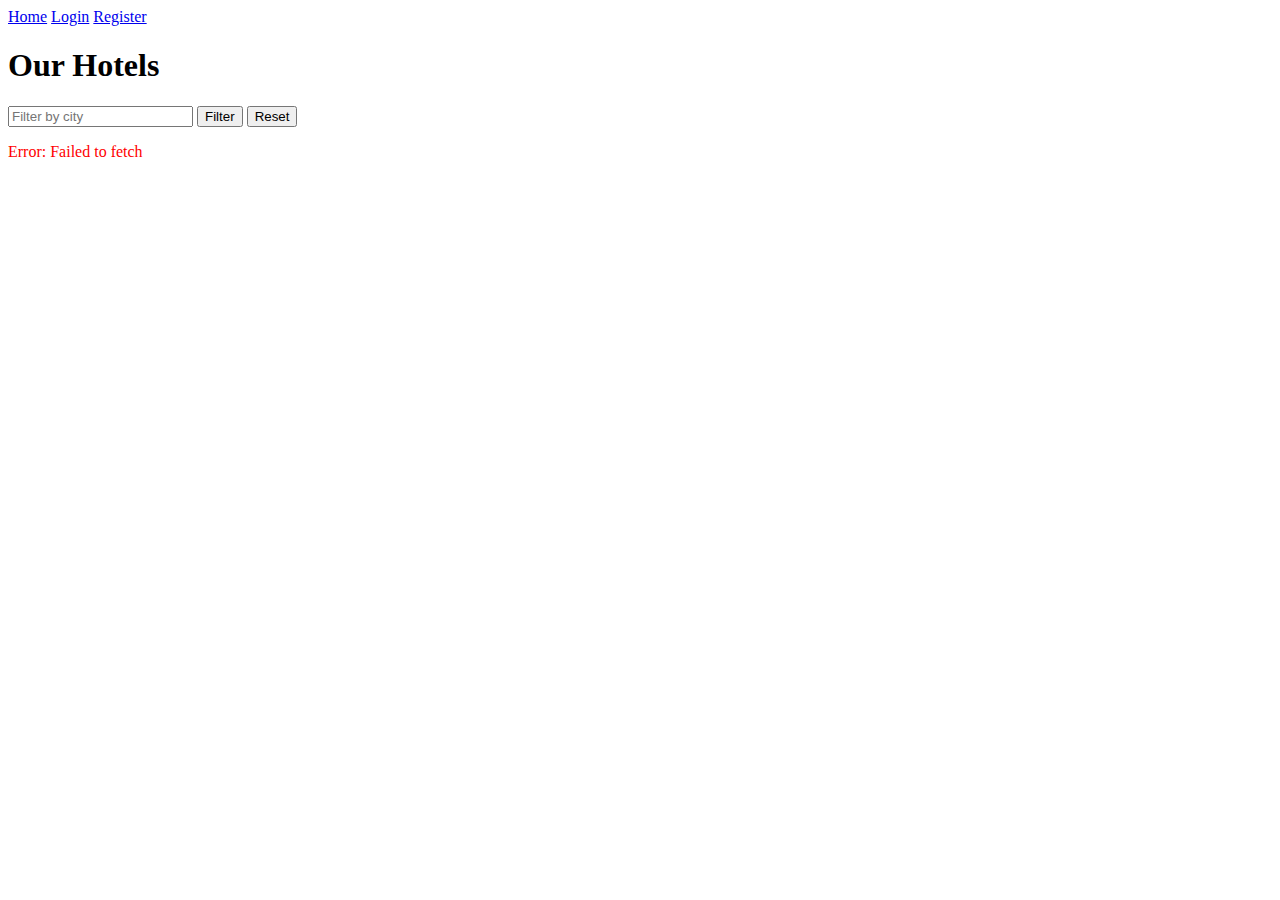
<file: frontend/hotels.html>
<body>
  <nav class="navbar">
    <a href="index.html">Home</a>
    <a href="login.html">Login</a>
    <a href="register.html">Register</a>
  </nav>

  <header>
    <h1>Our Hotels</h1>
    <div class="filters">
      <input type="text" id="city-filter" placeholder="Filter by city">
      <button id="filter-btn">Filter</button>
      <button id="reset-btn">Reset</button>
    </div>
  </header>

  <main>
    <div id="hotels" class="card-container"></div>
  </main>

  <script type="module" src="js/hotels.js"></script>
</body>
</file>
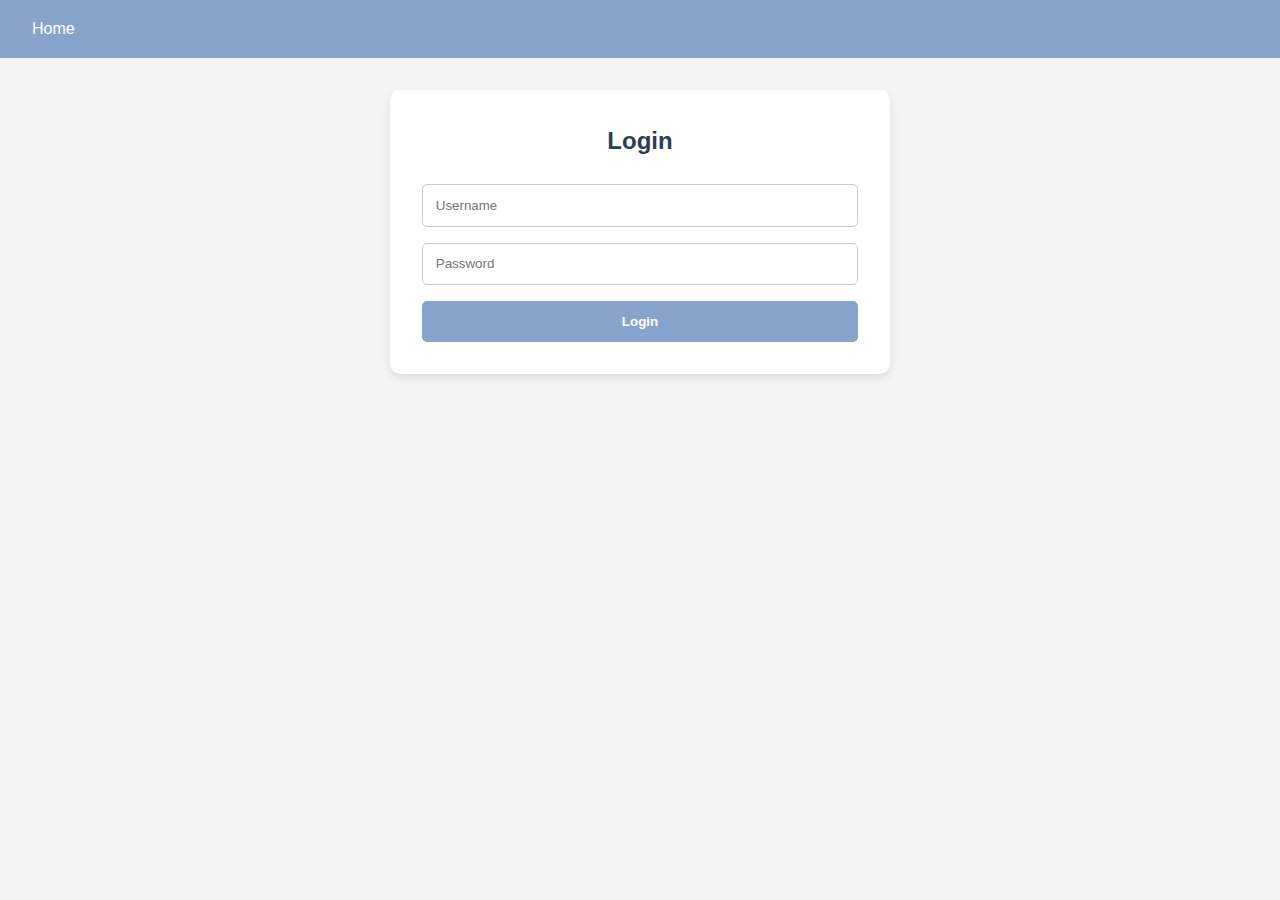
<file: frontend/login.html>
<!DOCTYPE html>
<html lang="en">
<head>
  <meta charset="UTF-8">
  <title>Login</title>
  <link rel="stylesheet" href="css/style.css">
</head>
<body>
  <nav class="navbar">
    <div><a href="index.html">Home</a></div>
  </nav>

  <form id="login-form">
    <h2>Login</h2>
    <input type="text" id="username" placeholder="Username" required>
    <input type="password" id="password" placeholder="Password" required>
    <button type="submit">Login</button>
  </form>

  <script type="module" src="js/login.js"></script>
</body>
</html>
</file>
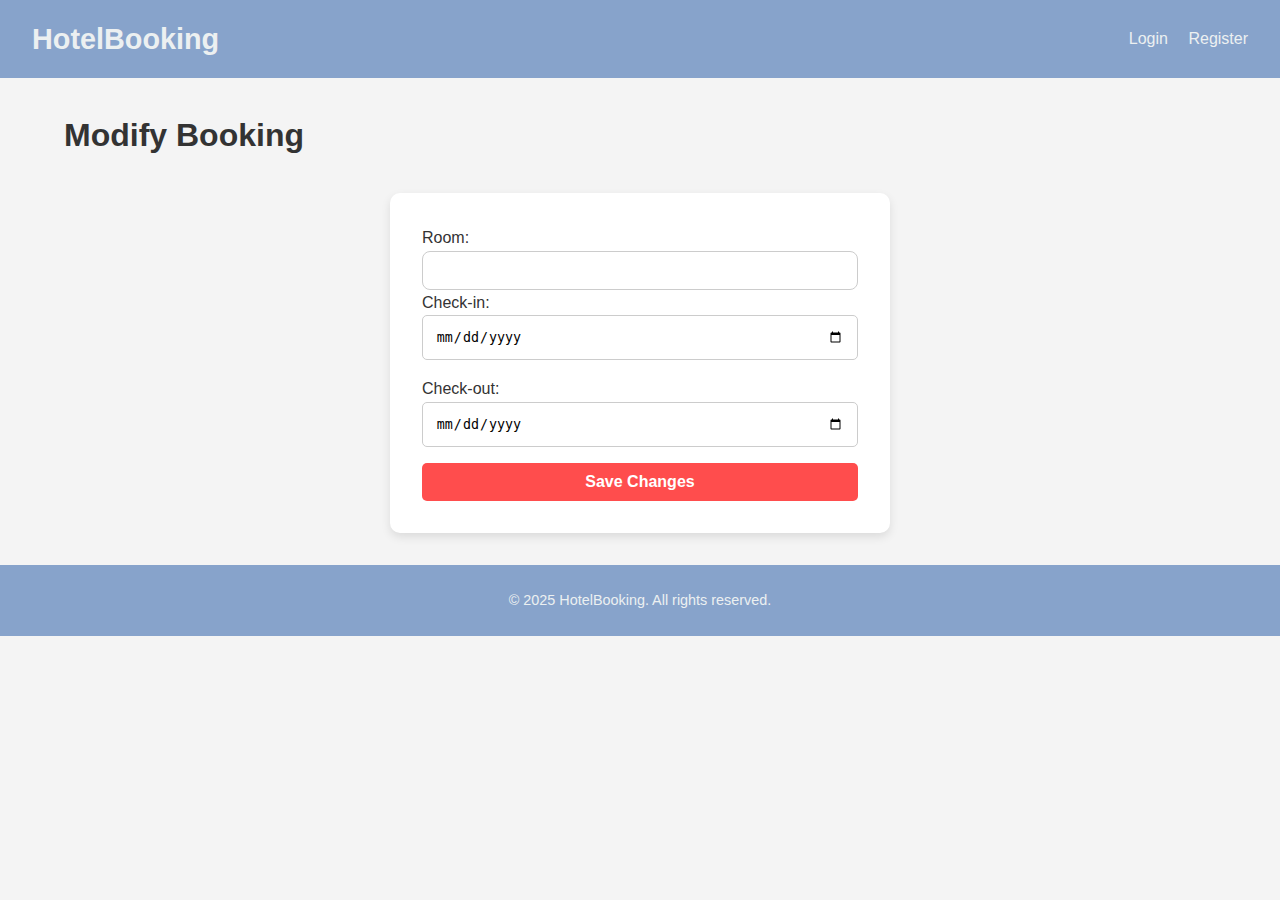
<file: frontend/modify-booking.html>
<!DOCTYPE html>
<html lang="en">
<head>
  <meta charset="UTF-8">
  <title>Modify Booking - HotelBooking</title>
  <link rel="stylesheet" href="css/style.css">
</head>
<body>
  <!-- Navbar -->
  <nav class="navbar">
    <a href="index.html" class="logo">HotelBooking</a>
    <div class="nav-links">
      <span id="user-info"></span>
      <a href="login.html" id="login-link">Login</a>
      <a href="register.html" id="register-link">Register</a>
      <a href="account.html" id="account-link" style="display:none;">My Account</a>
      <button id="logout-btn" style="display:none;">Logout</button>
    </div>
  </nav>

  <main class="container">
    <h1>Modify Booking</h1>
    <form id="modify-form">
      <label for="room">Room:</label>
      <select id="room" name="room"></select>

      <label for="check-in">Check-in:</label>
      <input type="date" id="check-in" name="check_in" required>

      <label for="check-out">Check-out:</label>
      <input type="date" id="check-out" name="check_out" required>

      <button type="submit" class="cancel-btn">Save Changes</button>
      
    </form>
    <p id="message" style="color:red;"></p>
  </main>

  <footer>
    <p>&copy; 2025 HotelBooking. All rights reserved.</p>
  </footer>

  <script type="module" src="./js/modify-booking.js"></script>
</body>
</html>
</file>
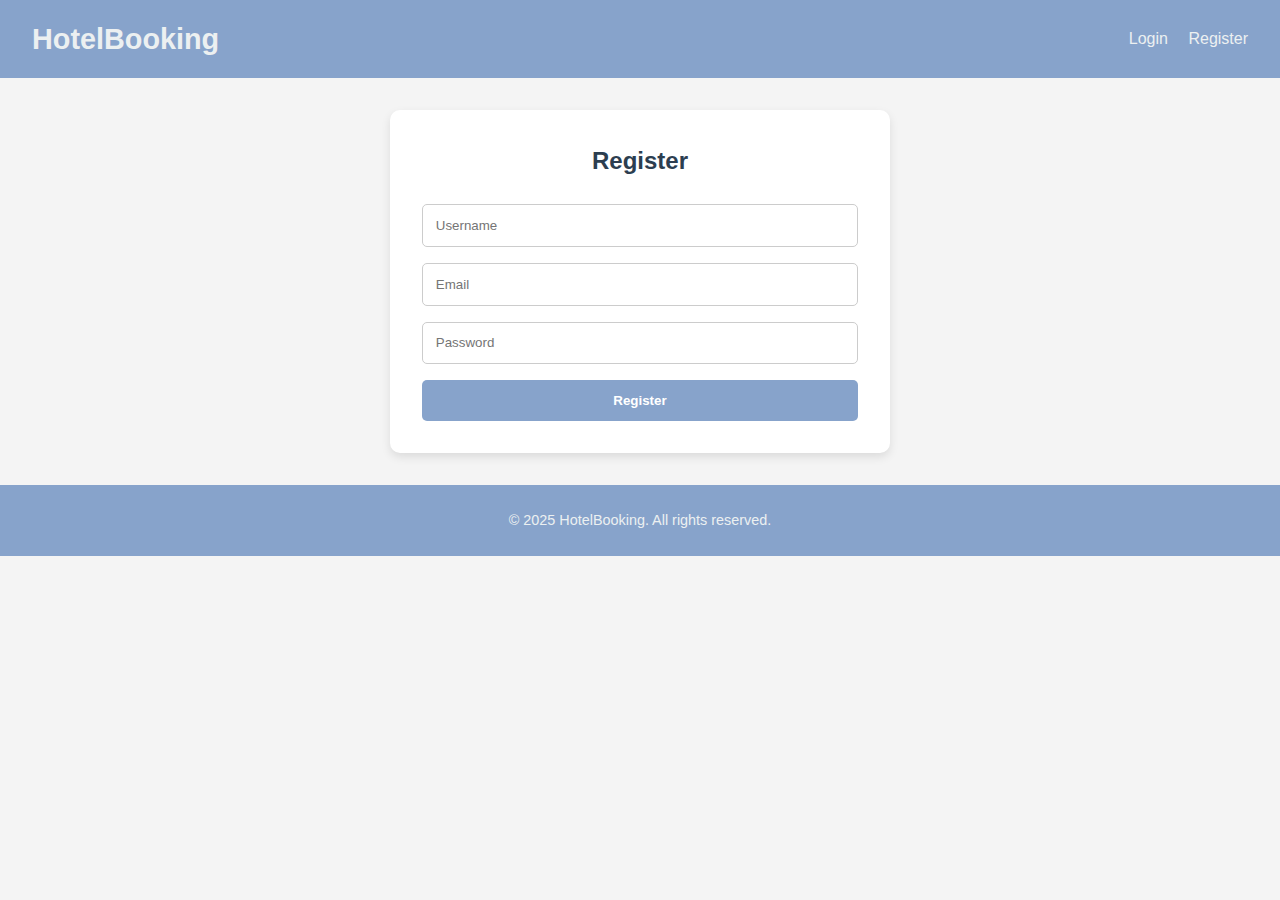
<file: frontend/register.html>
<!DOCTYPE html>
<html lang="en">
<head>
  <meta charset="UTF-8">
  <title>Register - HotelBooking</title>
  <link rel="stylesheet" href="css/style.css">
</head>
<body>
  <!-- Navbar -->
  <nav class="navbar">
    <a href="index.html" class="logo">HotelBooking</a>
    <div class="nav-links">
      <span id="user-info"></span>
      <a href="login.html" id="login-link">Login</a>
      <a href="register.html" id="register-link">Register</a>
      <a href="account.html" id="account-link" style="display:none;">My Account</a>
      <button id="logout-btn" style="display:none;">Logout</button>
    </div>
  </nav>

  <!-- Registration Form -->
  <main class="container">
    <form id="register-form" class="auth-form">
      <h2>Register</h2>
      <input type="text" id="username" placeholder="Username" required>
      <input type="email" id="email" placeholder="Email" required>
      <input type="password" id="password" placeholder="Password" required>
      <button type="submit">Register</button>
    </form>
  </main>

  <!-- Footer -->
  <footer>
    <p>&copy; 2025 HotelBooking. All rights reserved.</p>
  </footer>

  <!-- Scripts -->
  <script type="module" src="./js/config.js"></script>
<script type="module" src="./js/api.js"></script>
<script type="module" src="./js/user.js"></script>
<script type="module" src="./js/main.js"></script>
<script type="module" src="./js/rooms.js"></script>
<script type="module" src="./js/register.js"></script>
 
</body>
</html>
</file>
<file: frontend/css/style.css>
/* ======================
   Reset & Base Styles
====================== */
* {
  margin: 0;
  padding: 0;
  box-sizing: border-box;
}

body {
  font-family: 'Segoe UI', Tahoma, Geneva, Verdana, sans-serif;
  background-color: #f4f4f4;
  color: #333;
  line-height: 1.6;
}

a {
  text-decoration: none;
  color: inherit;
}

/* ======================
   Navbar
====================== */
.navbar {
  display: flex;
  justify-content: space-between;
  align-items: center;
  background-color: rgb(135, 163, 203);
  padding: 1rem 2rem;
  color: #fff;
}

.navbar .logo {
  font-size: 1.8rem;
  font-weight: bold;
  color: #ecf0f1;
}

.navbar .nav-links a,
.navbar .nav-links button {
  margin-left: 1rem;
  color: #ecf0f1;
  background: none;
  border: none;
  cursor: pointer;
  font-size: 1rem;
}

.navbar .nav-links button:hover,
.navbar .nav-links a:hover {
  color: rgb(135, 163, 203);
}

/* ======================
   Container
====================== */
.container {
  width: 90%;
  max-width: 1200px;
  margin: 2rem auto;
}

/* ======================
   Cards
====================== */
.card-container {
  display: grid;
  grid-template-columns: repeat(auto-fill, minmax(280px, 1fr));
  gap: 1.5rem;
  margin-top: 2rem;
}

.card {
  background: #fff;
  border-radius: 10px;
  overflow: hidden;
  box-shadow: 0 4px 10px rgba(0,0,0,0.1);
  transition: transform 0.3s ease;
}

.card:hover {
  transform: translateY(-5px);
}

.card img {
  width: 100%;
  height: 180px;
  object-fit: cover;
}

.card h3 {
  font-size: 1.2rem;
  margin: 0.5rem 1rem;
}

.card p {
  margin: 0.5rem 1rem;
  font-size: 0.95rem;
  color: #555;
}

.card button {
  display: block;
  width: calc(100% - 2rem);
  margin: 1rem;
  padding: 0.6rem;
  border: none;
  border-radius: 5px;
  background-color: rgb(135, 163, 203);
  color: #fff;
  font-weight: bold;
  cursor: pointer;
  transition: background 0.3s ease;
}

.card button:hover {
  background-color: rgb(135, 163, 203);
}

/* ======================
   Forms
====================== */
form {
  background: #fff;
  padding: 2rem;
  border-radius: 10px;
  max-width: 500px;
  margin: 2rem auto;
  box-shadow: 0 4px 10px rgba(0,0,0,0.1);
}

form h2 {
  text-align: center;
  margin-bottom: 1.5rem;
  color: #2c3e50;
}

form input {
  width: 100%;
  padding: 0.8rem;
  margin-bottom: 1rem;
  border: 1px solid #ccc;
  border-radius: 5px;
}

form button {
  width: 100%;
  padding: 0.8rem;
  background-color: rgb(135, 163, 203);
  border: none;
  border-radius: 5px;
  color: #fff;
  font-weight: bold;
  cursor: pointer;
}

form button:hover {
  background-color: rgb(135, 163, 203);
}

/* ======================
   Booking Page
====================== */
.booking-form {
  background: #fff;
  padding: 1.5rem;
  border-radius: 10px;
  max-width: 500px;
  margin: 1rem auto;
  box-shadow: 0 4px 10px rgba(0,0,0,0.1);
}

.booking-form label {
  display: block;
  margin-bottom: 0.5rem;
  font-weight: bold;
}

.booking-form input {
  width: 100%;
  padding: 0.6rem;
  margin-bottom: 1rem;
  border-radius: 5px;
  border: 1px solid #ccc;
}

#total-price {
  font-weight: bold;
  margin-bottom: 1rem;
  display: block;
}

/* ======================
   Filters
====================== */
.filters {
  display: flex;
  justify-content: center;
  margin: 2rem 0;
}

.filters-form {
  display: flex;
  flex-wrap: wrap;          
  gap: 0.7rem;
  align-items: center;
  background-color: #ecf0f1;
  padding: 1rem 1.5rem;
  border-radius: 8px;
  box-shadow: 0 2px 8px rgba(0,0,0,0.1);
}

.filters input,
.filters select {
  padding: 0.5rem 0.8rem;
  border-radius: 5px;
  border: 1px solid #ccc;
  font-size: 0.95rem;
  min-width: 150px;  
  flex: 1;            
  transition: border 0.3s, box-shadow 0.3s;
}

.filters input:focus,
.filters select:focus {
  outline: none;
  border-color: rgb(135, 163, 203);
  box-shadow: 0 0 5px rgba(26,188,156,0.5);
}

.filters button {
  padding: 0.5rem 1rem;
  border-radius: 5px;
  border: none;
  background-color: rgb(135, 163, 203);
  color: #fff;
  font-weight: bold;
  cursor: pointer;
  transition: background 0.3s, transform 0.2s;
}

.filters button:hover {
  background-color: rgb(135, 163, 203);
  transform: translateY(-2px);
}

/* ======================
   Footer
====================== */
footer {
  text-align: center;
  padding: 1.5rem;
  background-color: rgb(135, 163, 203);
  color: #ecf0f1;
  margin-top: 2rem;
  font-size: 0.9rem;
}

/* ======================
   Responsive
====================== */
@media (max-width: 768px) {
  .card-container {
    grid-template-columns: 1fr 1fr;
  }
}
@media (max-width: 600px) {
  .filters-form {
    flex-direction: column;
    align-items: stretch;
  }
  .filters input,
  .filters select,
  .filters button {
    width: 100%;
  }
}

@media (max-width: 500px) {
  .card-container {
    grid-template-columns: 1fr;
  }
  .filters {
    flex-direction: column;
    align-items: center;
  }
}



/* Modify Booking Page - select styling */
#room {
  width: 100%;              
  padding: 10px 15px;      
  font-size: 16px;           
  border: 1px solid #ccc;    
  border-radius: 8px;        
  background-color: #fff;   
  appearance: none;          
  -webkit-appearance: none;
  -moz-appearance: none;
  cursor: pointer;         
  transition: border-color 0.2s, box-shadow 0.2s;
}

#room:focus {
  border-color: #4a90e2;   
  box-shadow: 0 0 5px rgba(74,144,226,0.5);
  outline: none;
}

/* Arrow icon – optional */
#room-wrapper {
  position: relative;
  display: inline-block;
  width: 100%;
}

#room-wrapper::after {
  content: '▼';
  position: absolute;
  right: 15px;
  top: 50%;
  transform: translateY(-50%);
  pointer-events: none;
  color: #666;
  font-size: 12px;
}

.card .actions {
  display: flex;
  gap: 10px; 
}

.cancel-btn,
.modify-btn {
  flex: 1; 
  padding: 10px;
  border: none;
  border-radius: 5px;
  color: white;
  font-size: 16px;
  cursor: pointer;
}

.cancel-btn {
  background-color: #ff4d4d;
}

.modify-btn {
  background-color: #007bff;
}

.modify-btn:hover {
  background-color: #0056b3;
}
</file>
